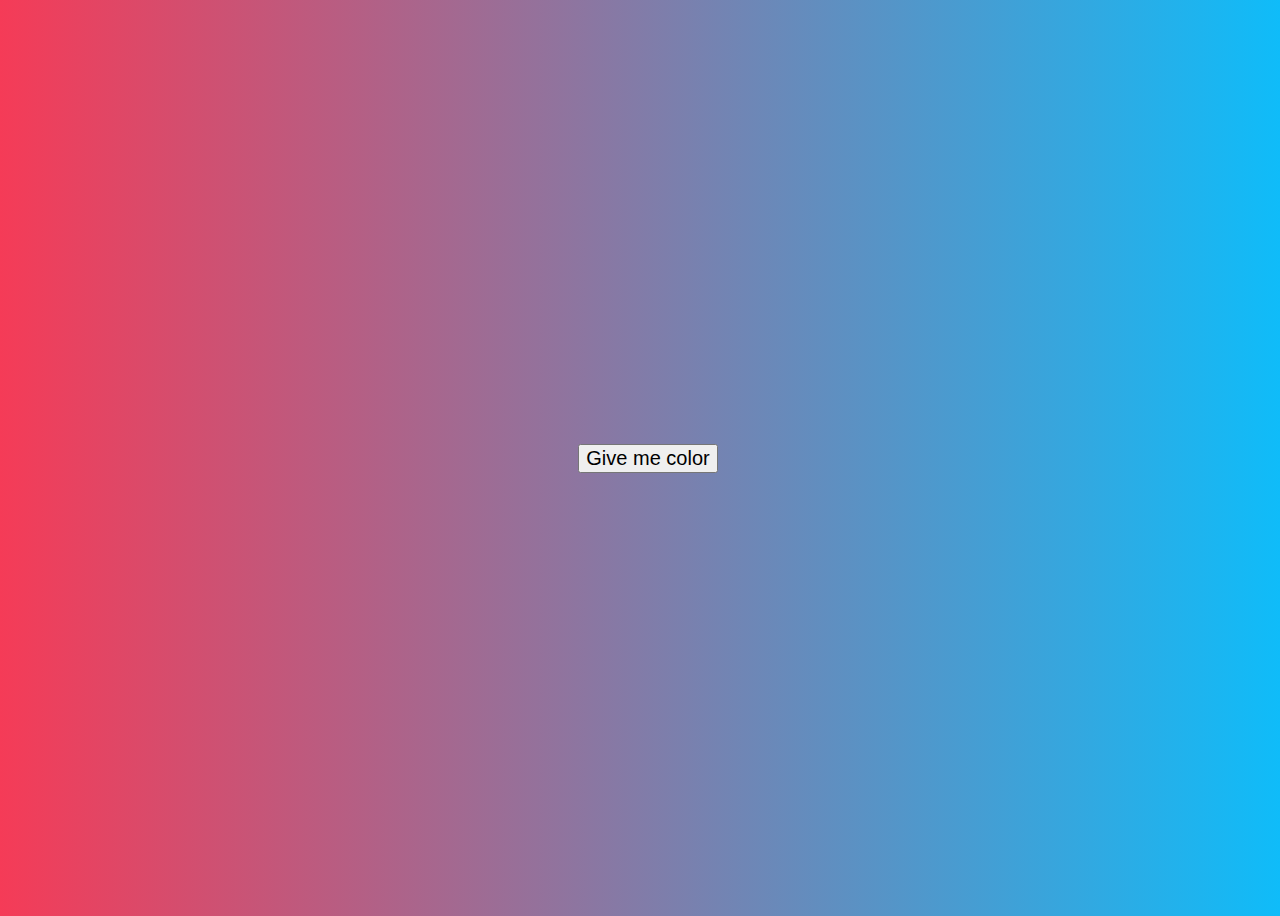
<file: index.html>
<!DOCTYPE html>
<html>
  <head>
    <title>Vanilla Challenge</title>
    <meta charset="UTF-8" />
    <link rel="stylesheet" href="src/style.css" />
  </head>

  <body >
    <button>Give me color</button>
    <script src="src/index.js"></script>
  </body>
</html>
</file>
<file: src/style.css>
body {
    height: 100vh;
    width: 100%;
    display: flex;
    justify-content: center;
    align-items: center;
    font-family: -apple-system, BlinkMacSystemFont, "Segoe UI", Roboto, Oxygen,
      Ubuntu, Cantarell, "Open Sans", "Helvetica Neue", sans-serif;
  }
  
  button {
    font-size: 20px;
  }
</file>
